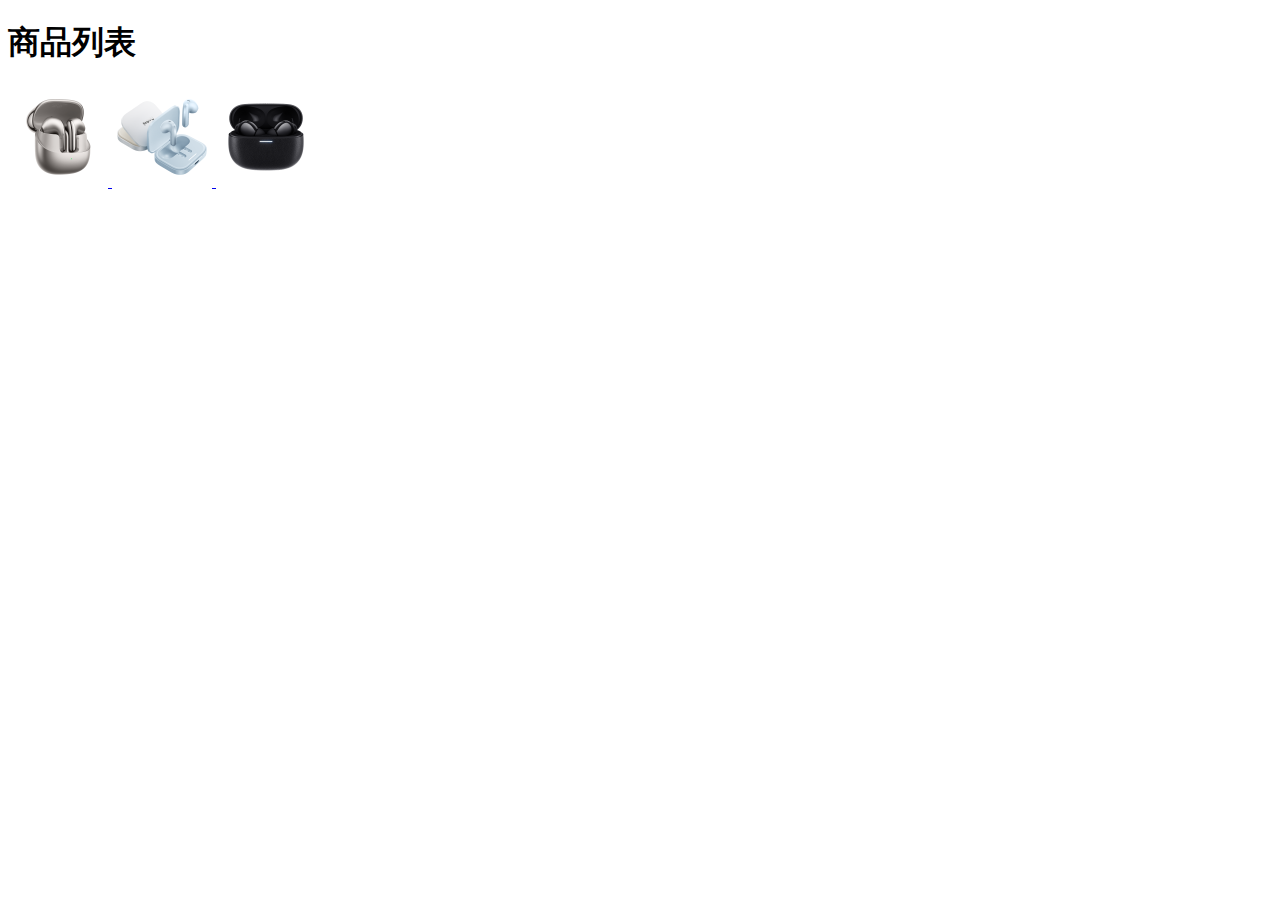
<file: templates/goods_list.html>
<!DOCTYPE html>
<html lang="en">
<head>
    <meta charset="UTF-8">
    <title>Title</title>
</head>
<body>
<h1>商品列表</h1>

<a href="https://www.mi.com/shop/buy/detail?product_id=20159" target="_blank">
    <img src="/static/a1.png"  style="width: 100px"/>
</a>

<a href="https://www.mi.com/shop/buy/detail?product_id=20081" target="_blank">
    <img src="/static/a2.png" style="width: 100px" />
</a>

<a href="https://www.mi.com/shop/buy/detail?product_id=19446" target="_blank">
    <img src="/static/a3.png" style="width: 100px" />
</a>
</body>
</html>
</file>
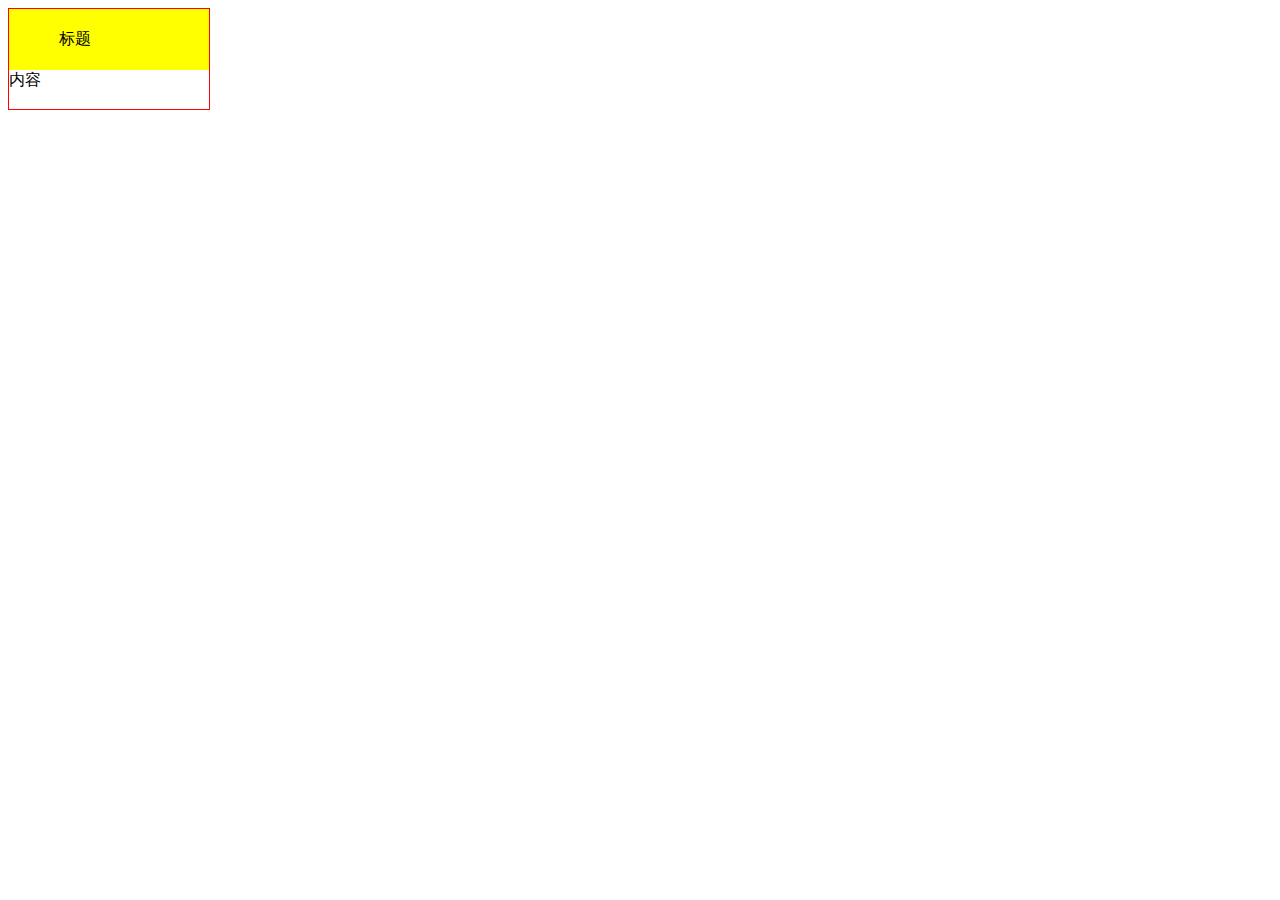
<file: templates/javascript.html>
<!DOCTYPE html>
<html lang="en">
<head>
    <meta charset="UTF-8">
    <title>Title</title>
</head>
<style>
    .menus{
        width: 200px;
        height: 100px;
        border: 1px solid red;
    }

    .menus .header{
        background-color: yellow;
        padding: 20px 50px;
    }
</style>
<body>
    <div class="menus">
        <div class="header" onclick="myFunc()">标题</div>
        <div class="item">内容</div>
    </div>

 <script type="text/javascript">
     // type="text/javascript" 用于指定 <script> 标签中的内容类型为 JavaScript。
     // 它的作用是告诉浏览器该脚本是 JavaScript 代码，以便正确解析和执行。
     // 在现代 HTML5 中，type="text/javascript" 可以省略，因为 JavaScript 是 <script> 标签的默认类型。
     function myFunc(){
         //alert("你好呀！");
         confirm("是否要继续？");
     }
 </script>
</body>
</html>
</file>
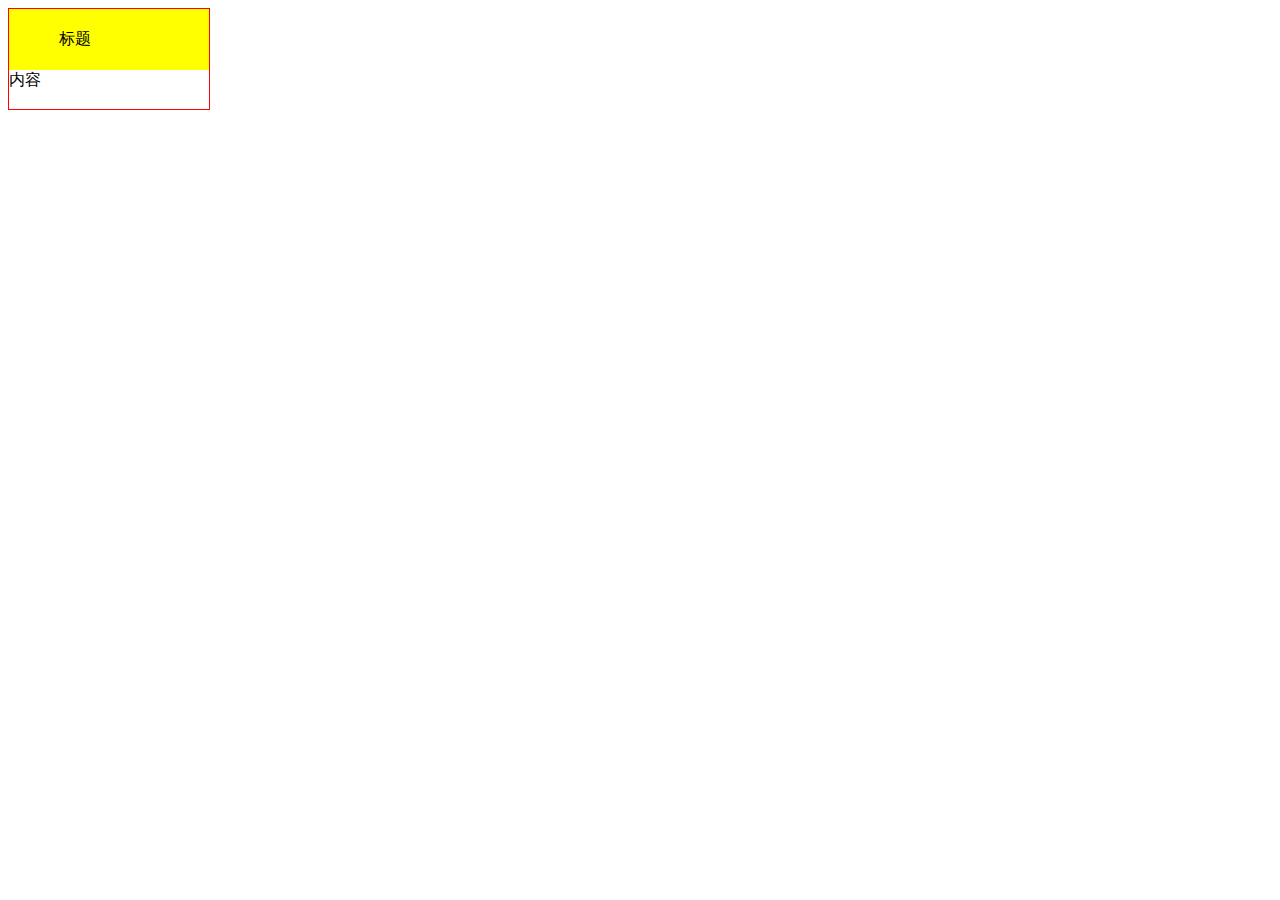
<file: templates/javascript代码位置.html>
<!DOCTYPE html>
<html lang="en">
<head>
    <meta charset="UTF-8">
    <title>Title</title>
    <style>
    .menus {
        width: 200px;
        height: 100px;
        border: 1px solid red;
    }

    .menus .header {
        background-color: yellow;
        padding: 20px 50px;
    }
</style>
    <!-- 位置1 -->
    <script src="my.js"></script>
    <script type="text/javascript">
        // 编写JavaScript代码
    </script>
</head>

<body>
    <div class="menus">
        <div class="header" onclick="myFunc()">标题</div>
        <div class="item">内容</div>
    </div>

    <!-- 位置2 -->
    <script src="my.js"></script>
    <script type="text/javascript">
        // 编写JavaScript代码
    </script>
</body>
</html>
</file>
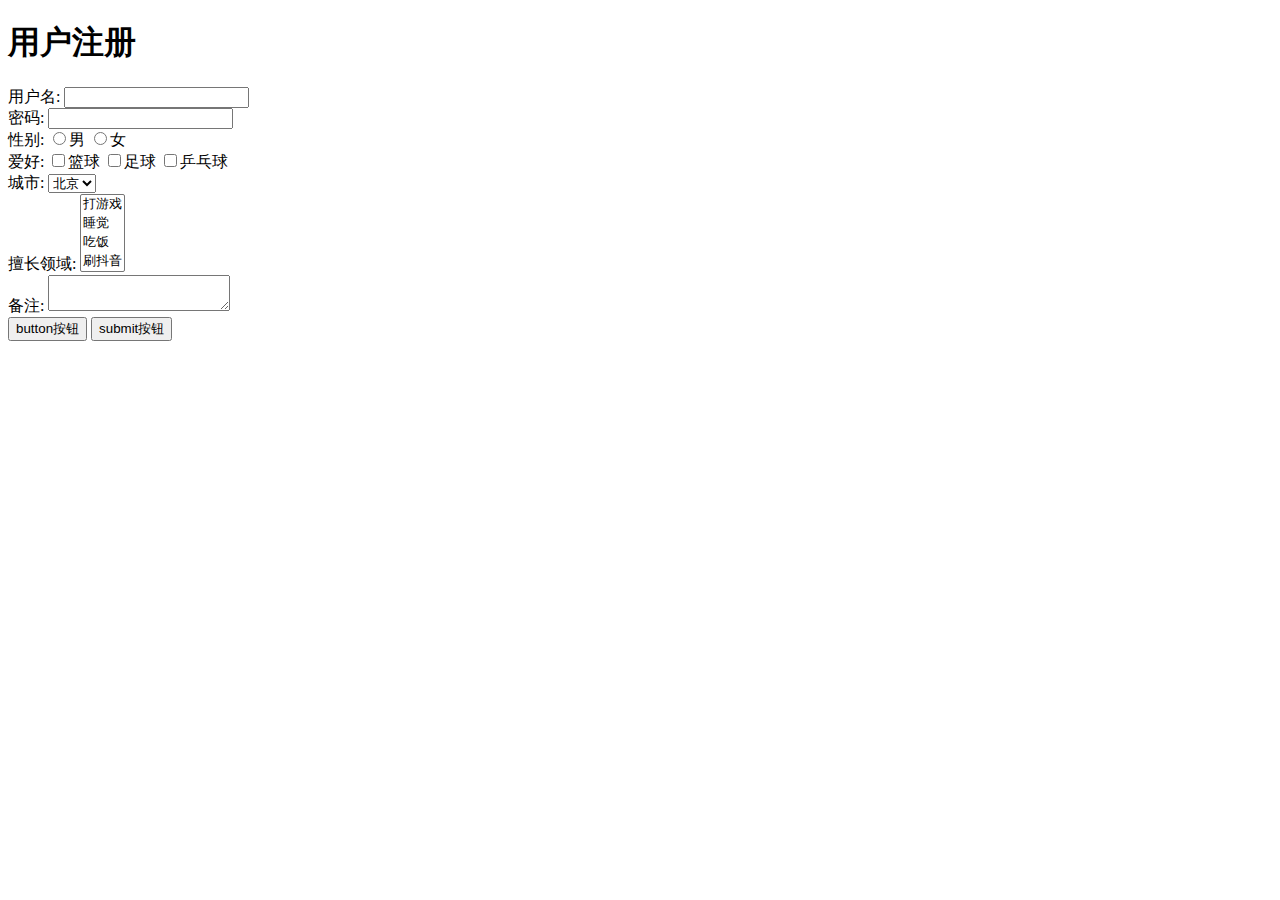
<file: templates/register.html>
<!DOCTYPE html>
<html lang="en">
<head>
    <meta charset="UTF-8">
    <title>用户注册</title>
</head>
<body>
<h1>用户注册</h1>

<div>
  用户名: <input type="text">
</div>

<div>
  密码: <input type="password">
</div>

<div>
  性别:
  <input type="radio" name="1">男
  <input type="radio" name="1">女
</div>

<div>
  爱好:
  <input type="checkbox">篮球
  <input type="checkbox">足球
  <input type="checkbox">乒乓球
</div>

<div>
  城市:
  <select>
      <option>北京</option>
      <option>上海</option>
      <option>深圳</option>
  </select>
</div>

<div>
  擅长领域:
  <select multiple>
      <option>打游戏</option>
      <option>睡觉</option>
      <option>吃饭</option>
      <option>刷抖音</option>
  </select>
</div>

<div>
    备注:
    <textarea></textarea>
</div>

<div>
    <input type="button" value="button按钮">
    <input type="submit" value="submit按钮">
</div>
</body>
</html>
</file>
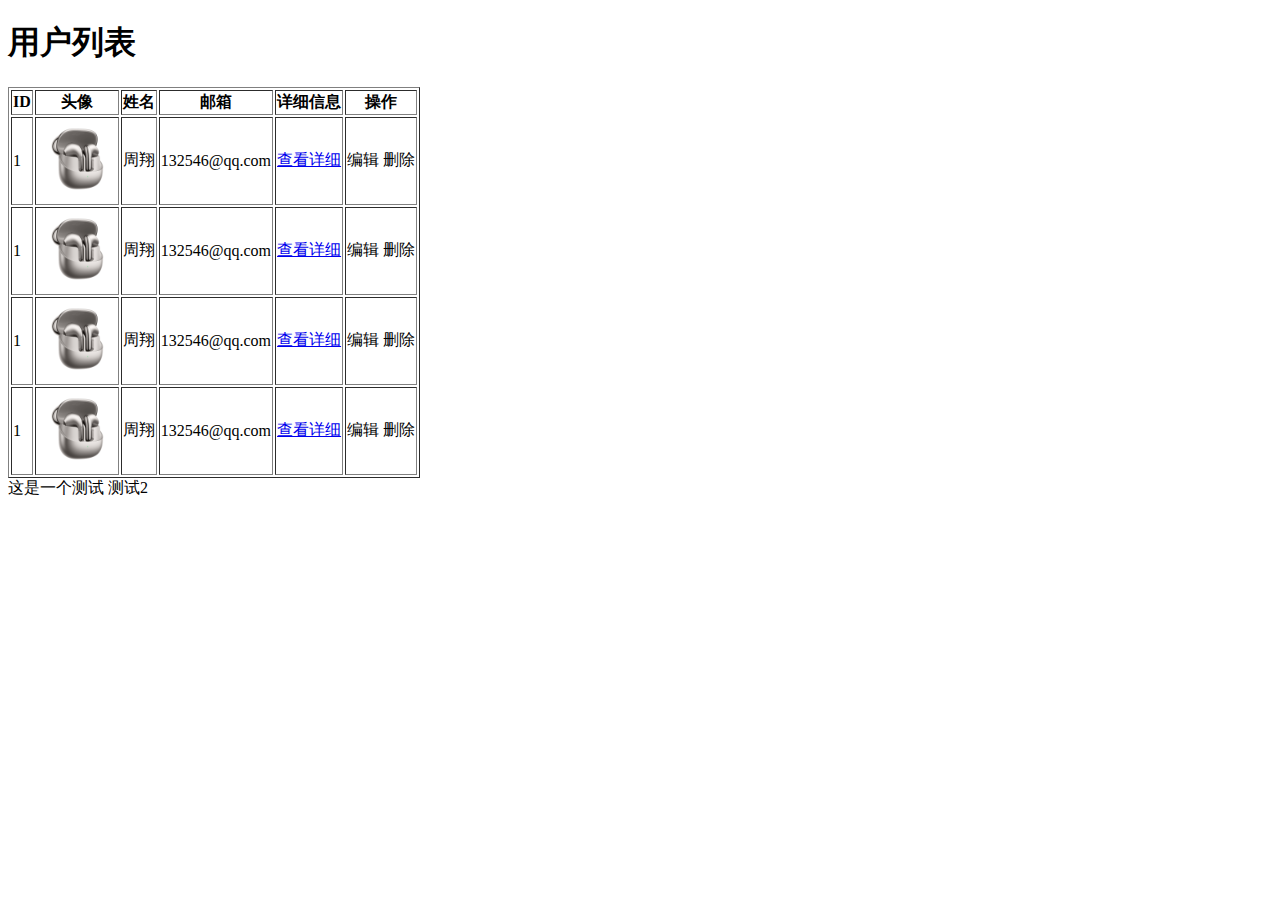
<file: templates/user_list.html>
<!DOCTYPE html>
<html lang="en">
<head>
    <meta charset="UTF-8">
    <title>Title</title>
</head>
<body>
    <h1>用户列表</h1>

    <table border="1">
        <thead>
            <tr>
                <th>ID</th>
                <th>头像</th>
                <th>姓名</th>
                <th>邮箱</th>
                <th>详细信息</th>
                <th>操作</th>
            </tr>
        </thead>

        <tbody>
            <tr>
                <td>1</td>
                <td>
                    <img src="/static/a1.png" style="height: 80px"/>
                </td>
                <td>周翔</td>
                <td>132546@qq.com</td>
                <td>
                    <a href="https://www.mi.com/shop/buy/detail?product_id=20159" target="_blank">查看详细</a>
                </td>
                <td>编辑 删除</td>
            </tr>

            <tr>
                <td>1</td>
                <td>
                    <img src="/static/a1.png" style="height: 80px"/>
                </td>
                <td>周翔</td>
                <td>132546@qq.com</td>
                <td>
                    <a href="https://www.mi.com/shop/buy/detail?product_id=20159" target="_blank">查看详细</a>
                </td>
                <td>编辑 删除</td>
            </tr>

            <tr>
                <td>1</td>
                <td>
                    <img src="/static/a1.png" style="height: 80px"/>
                </td>
                <td>周翔</td>
                <td>132546@qq.com</td>
                <td>
                    <a href="https://www.mi.com/shop/buy/detail?product_id=20159" target="_blank">查看详细</a>
                </td>
                <td>编辑 删除</td>
            </tr>

            <tr>
                <td>1</td>
                <td>
                    <img src="/static/a1.png" style="height: 80px"/>
                </td>
                <td>周翔</td>
                <td>132546@qq.com</td>
                <td>
                    <a href="https://www.mi.com/shop/buy/detail?product_id=20159" target="_blank">查看详细</a>
                </td>
                <td>编辑 删除</td>
            </tr>
        </tbody>
    </table>
    这是一个测试
    测试2
</body>
</html>
</file>
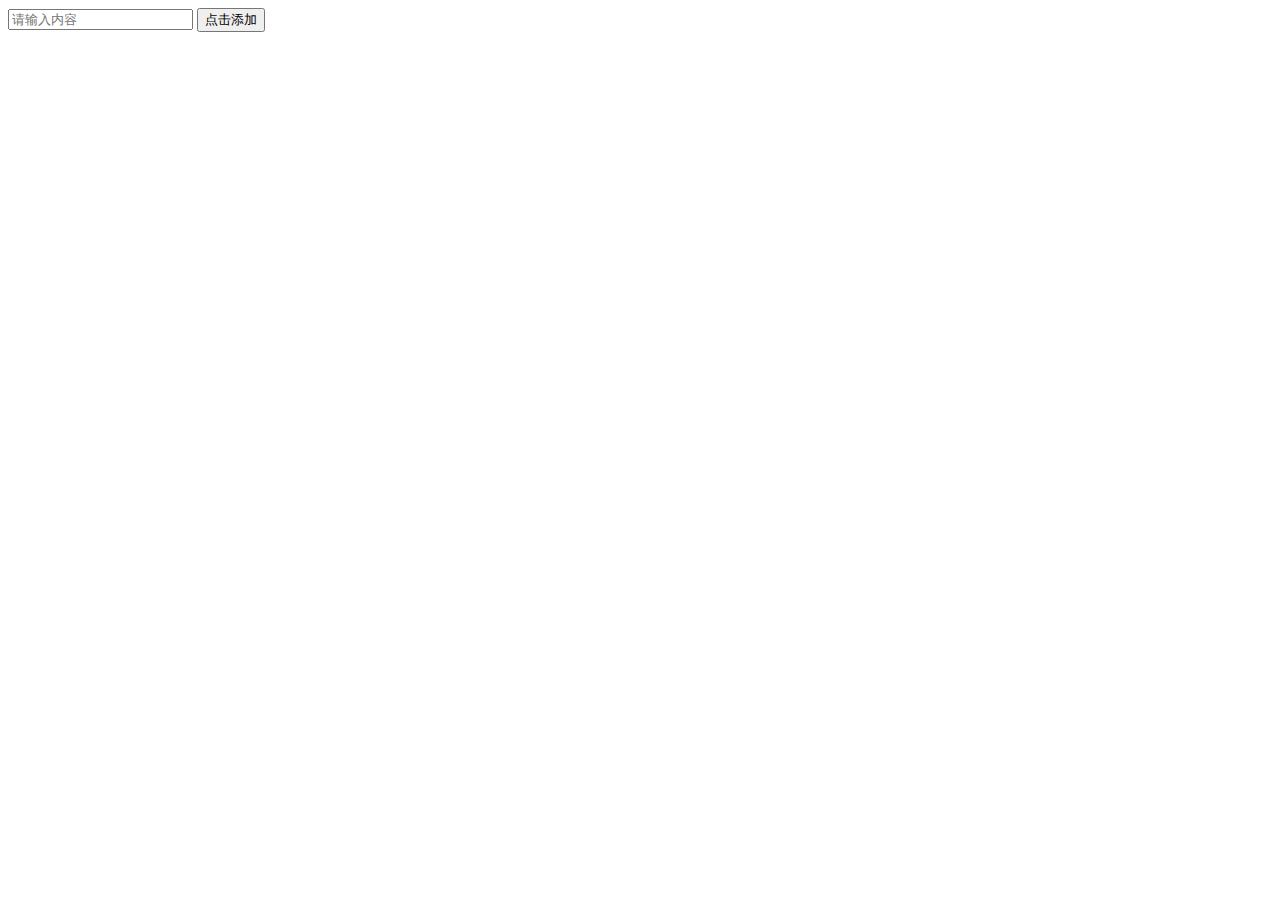
<file: templates/事件.html>
<!DOCTYPE html>
<html lang="en">
<head>
    <meta charset="UTF-8">
    <title>Title</title>
</head>
<body>
<input type="text" placeholder="请输入内容" id="inputData"/>
<input type="button" value="点击添加" onclick="addCityInfo()">

<ul id="city">

</ul>

<script>

    function addCityInfo() {
        // 1.找到输入标签
        let tag = document.getElementById("inputData");
        // 2.获取用户输入框中的内容
        let data = tag.value;
        // 判断用户输入是否为空
        if (data.length > 0) {
            // 3.创建新标签
            let newTag = document.createElement("li");
            newTag.innerText = data;
            // 4.将新标签添加到父标签中
            let parentTag = document.getElementById("city");
            parentTag.appendChild(newTag);
            // 5.将input框内容重新置为空
            tag.value = "";
        }else{
            alert("输入不能为空");
        }


    }
</script>
</body>
</html>
</file>
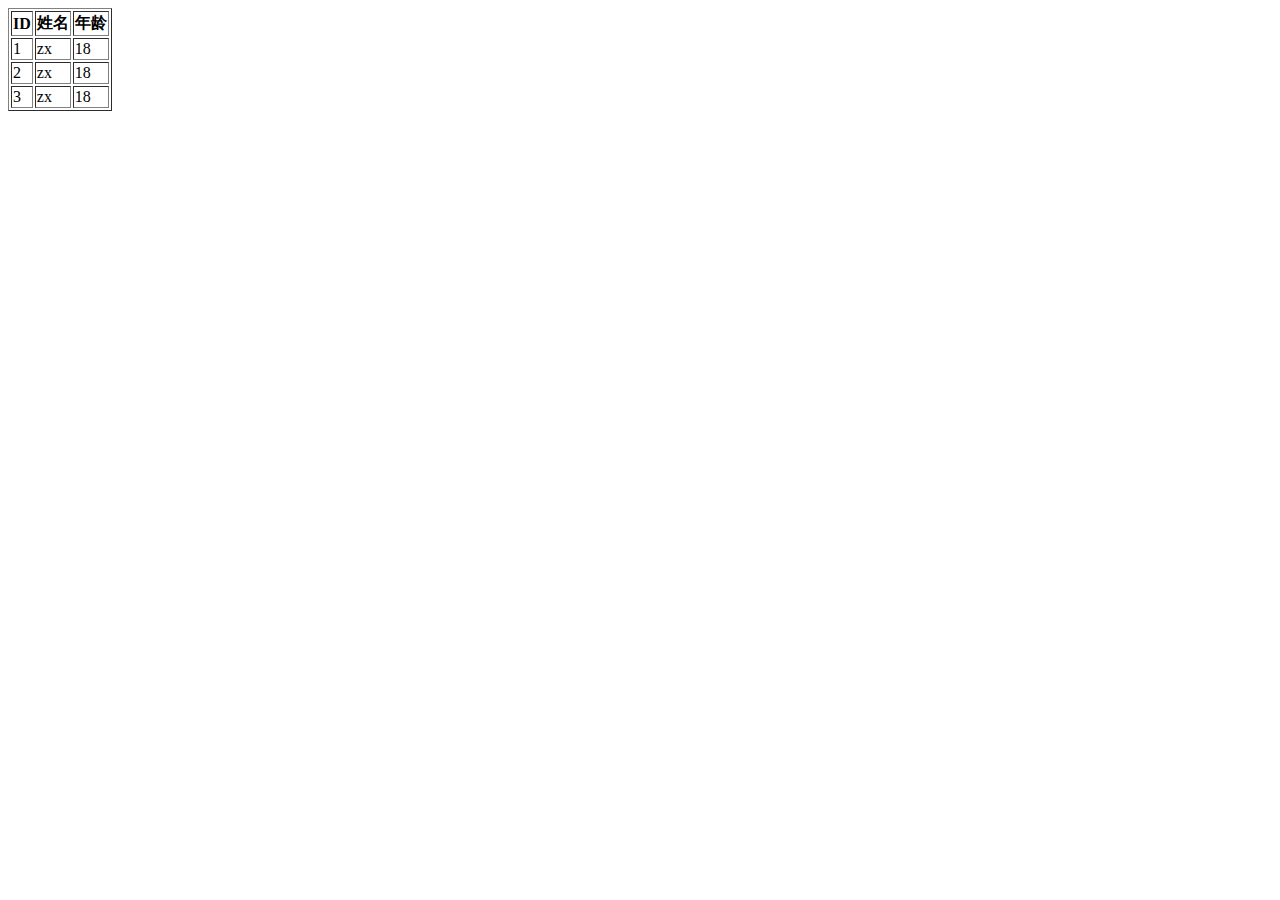
<file: templates/案例-动态表格.html>
<!DOCTYPE html>
<html lang="en">
<head>
    <meta charset="UTF-8">
    <title>Title</title>
</head>
<body>

<table border="1">
    <thead>
    <tr>
        <th>ID</th>
        <th>姓名</th>
        <th>年龄</th>
    </tr>
    </thead>
    <tbody id="body">
    <!--        <tr>-->
    <!--            <td>1</td>-->
    <!--            <td>郭志</td>-->
    <!--            <td>18</td>-->
    <!--        </tr>-->
    </tbody>
</table>

<script>
    let dataList = [
        {id: 1, name: "zx", age: 18},
        {id: 2, name: "zx", age: 18},
        {id: 3, name: "zx", age: 18},
    ]
    let body = document.getElementById("body");
    for (let idx in dataList) {
        let data = dataList[idx];
        let tr = document.createElement("tr");
        for (let key in data) {
            let text = data[key];
            let td = document.createElement("td");
            td.innerText = text;
            tr.appendChild(td);
        }
        body.appendChild(tr);
    }


</script>
</body>
</html>
</file>
